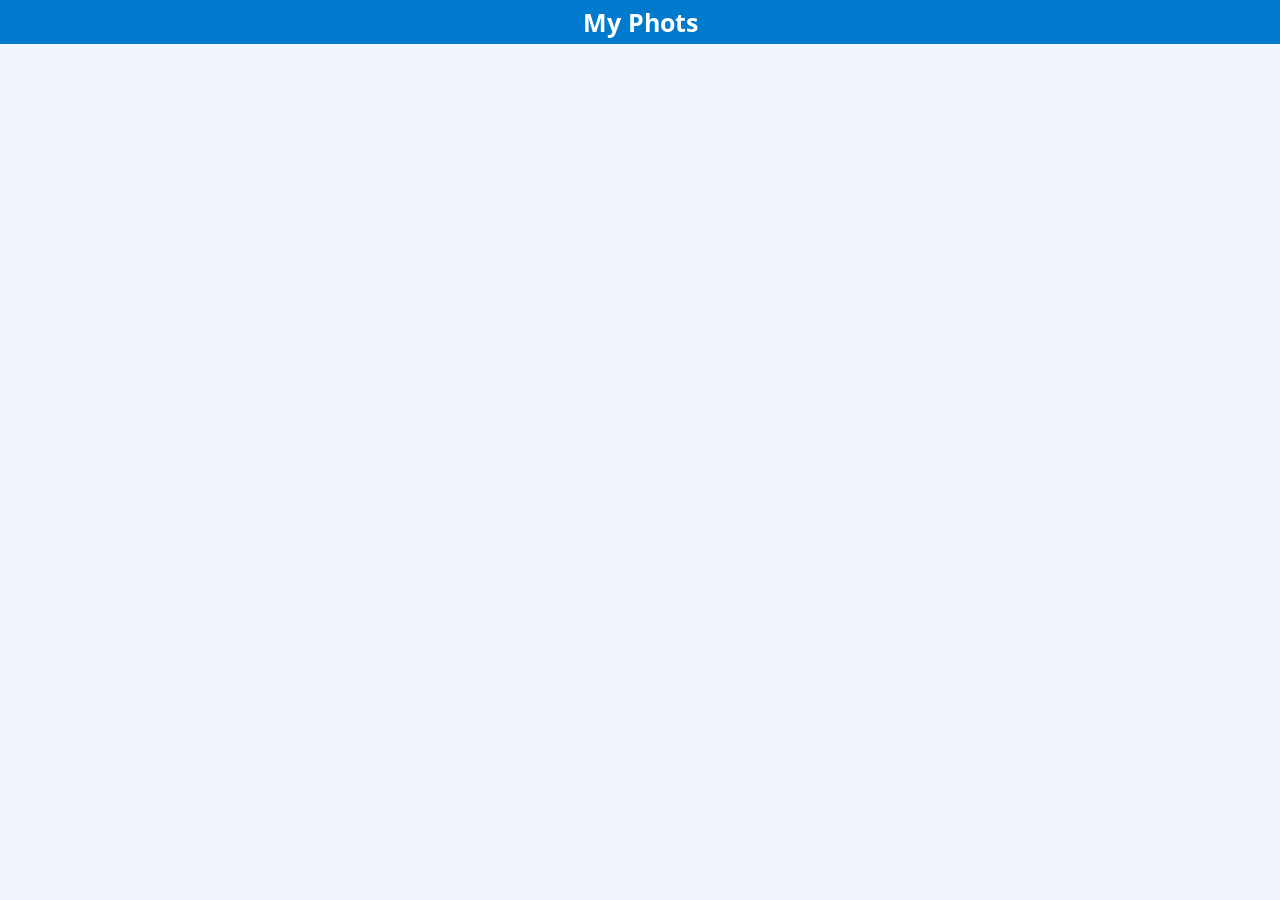
<file: index.html>
<!DOCTYPE html>
<html>
  <head>
    <meta charset="utf-8">
    <meta name="viewport" content="width=device-width">
    <link href="https://fonts.googleapis.com/css2?family=Open+Sans+Condensed:wght@300&display=swap" rel="stylesheet">
    <link rel="stylesheet" href="style.css">
    <title>Myphots</title>
  </head>
  <body>
          <header>
          <h1>My Phots</h1>
          </header>

                  <div class="container">
                             <div id = "img_unit">
                             </div>
                  </div>

                   <script src="jquery.min.js"></script>
                   <script>
                          $.getJSON('https://h2o-space.com/htmlbook/images.php', function(data) {
                            for (var i=0; i<data.length; i++) {
                              $('<div class = "photo"></div>')
                                .append('<img src="' + data[i].path + '">')
                                .append('<div class ="inner"><p>' + data[i].caption + '<span>' + data[i].name + '</span></p></div>')
                                .appendTo('#img_unit');
                            }
                          });
                   </script>
            </body>
</html>
</file>
<file: style.css>
body {
  margin: 0;
  padding: 0;
  background-color: rgba(25, 55, 229, 0.06);
}

.container {
  max-width: 600px;
  margin: 0 auto;
  box-shadow: 0px 0px 3px rgba(0, 0, 0, .3);
}

img {
  width: 100%;
  margin: 0;
  vertical-align: top;
}

header {
  background-color: #007acc;
  color: #fff;
  width: 100%;
  position: fixed;
  top: 0;
  z-index: 100;

}

header h1 {
  margin: 0;
  font-size: 25px;
  padding: 5px;
  text-align: center;
  font-family: 'Open Sans Condensed', sans-serif;
}

.photo {
  position: relative;
}

.photo .inner {
    position: absolute;
    bottom: 0;
    background-color: rgba(0, 0, 0, .5);
    font-size: 10px;
    color: #fff;
    margin: 0;
    width: 100%;
}

.inner p {
  padding: 20px;
}

.inner span {
  margin-left: 10px;
}
</file>
